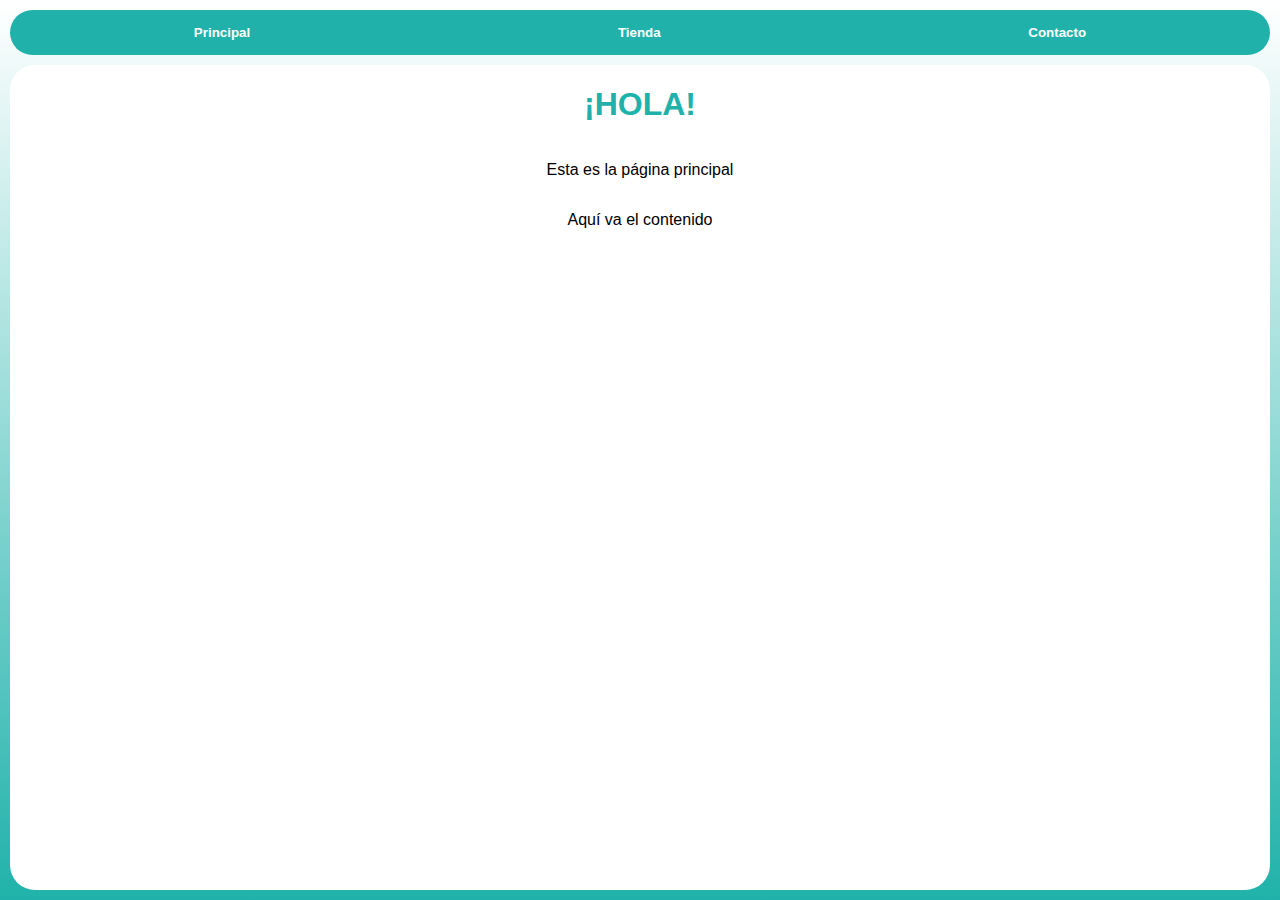
<file: index.html>
<!DOCTYPE html>
<html lang="en">
<head>
    <meta charset="UTF-8">
    <meta name="viewport" content="width=device-width, initial-scale=1.0">
    <title>Principal</title>
    <link rel="stylesheet" href="./WEB/CSS/main.css">
    <link rel="viewport icon" href="./WEB/IMGS/logo.png">
</head>
<body>

    <!--BARRA DE NAVEGACIÓN-->

    <div class="nav"> 

        <!--BOTONES-->

        <form action="index.html">
            <button class="nav_bttn" type="submit">Principal</button>
        </form>
        <form action="./WEB/HTML/shop.html">
            <button class="nav_bttn" type="submit">Tienda</button>
        </form>
        <form action="./WEB/HTML/aboutus.html">
            <button class="nav_bttn" type="submit">Contacto</button>
        </form>
                
    </div>

    <!--AQUÍ VA EL CONETNIDO DE LA PÁGINA-->

    <div class="content">
        
        <h1 class="section_title">  ¡HOLA!</h1>

        <p>Esta es la página principal</p>
        <p>Aquí va el contenido</p>

    </div>
</body>
</html>
</file>
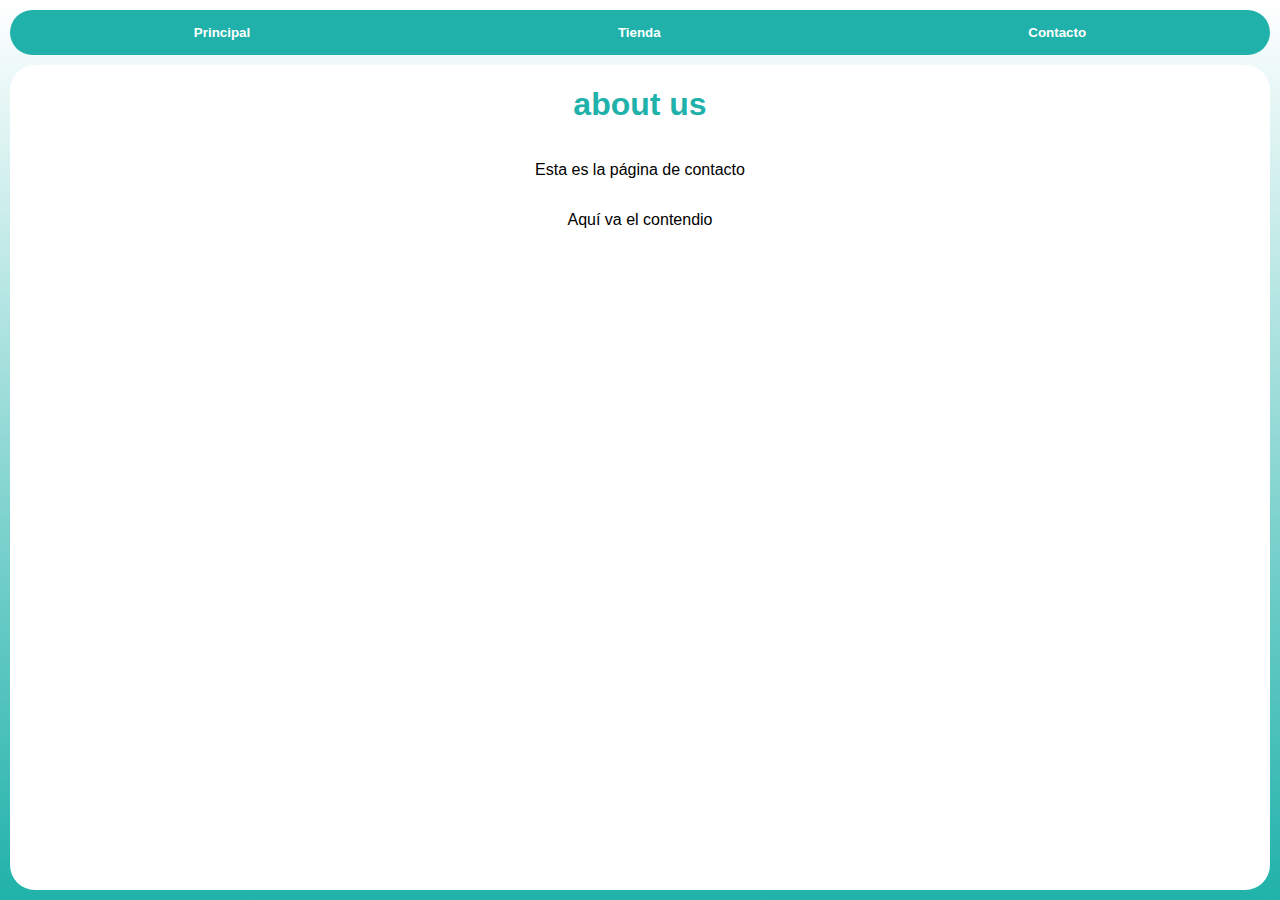
<file: WEB/HTML/aboutus.html>
<!DOCTYPE html>
<html lang="en">
<head>
    <meta charset="UTF-8">
    <meta name="viewport" content="width=device-width, initial-scale=1.0">
    <title>Contacto</title>
    <link rel="stylesheet" href="../CSS/main.css">
    <link rel="viewport icon" href="../IMGS/logo.png">
</head>
<body>

    <!--BARRA DE NAVEGACIÓN-->

    <div class="nav"> 

        <!--BOTONES-->

        <form action="../../index.html">
            <button class="nav_bttn" type="submit">Principal</button>
        </form>
        <form action="shop.html">
            <button class="nav_bttn" type="submit">Tienda</button>
        </form>
        <form action="aboutus.html">
            <button class="nav_bttn" type="submit">Contacto</button>
        </form>
                
    </div>

    <!--AQUÍ VA EL CONETNIDO DE LA PÁGINA-->

    <div class="content">

        <h1 class="section_title">about us</h1>

        <p>Esta es la página de contacto</p>
        <p>Aquí va el contendio</p>

    </div>
</body>
</html>
</file>
<file: WEB/CSS/main.css>
/* BASE DE LA PÁGINA. COMÚN EN TODOS LOS APARTADOS */
/*###################################################################################################################################################*/
/*###################################################################################################################################################*/

html, body { /* Estilo de la página en sí. Establece el degradado de fondo y la disposición de los contenidos*/
    height: 100%;
    display: flex;
    flex-direction: column;
    margin: 0; /* Asegúrate de que no haya margen en el body */
    background-image: linear-gradient(to bottom, white, lightseagreen);
}

.nav { /* Barra de navegación (Donde están los botones) */
    margin: 10px 10px 0 10px; /* Solo margen superior */
    background-color: lightseagreen;
    display: flex;
    flex-direction: row;
    justify-content: space-around;
    border: none;
    border-radius: 50px;
}

.nav_bttn { /* Botones de la barra */
    font-family: Impact, Haettenschweiler, 'Arial Narrow Bold', sans-serif;
    background-color: lightseagreen;
    color: white;
    font-weight: 700;
    border: none;
    border-radius: 25px;
    transition: 0.6s;
    padding: 10px;
    margin: 5px 5px 5px 5px;
}

.nav_bttn:hover { /* 'Efecto' de los botones */
    background-color: white;
    color: lightseagreen;
}

.content { /*  Espacio blanco sobre el que va el contenido de cada apartado */
    flex: 1;
    display: flex;
    flex-direction: column;
    align-items: center;
    background-color: white;
    border: none;
    font-family: Impact, Haettenschweiler, 'Arial Narrow Bold', sans-serif;
    border-radius: 25px;
    margin: 10px; 
}

.section_title{ /* Son los títulos de las diferentes secciones */
    color: lightseagreen;
    font-family: Impact, Haettenschweiler, 'Arial Narrow Bold', sans-serif;
 }
 

/*###################################################################################################################################################*/
/*###################################################################################################################################################*/
</file>
